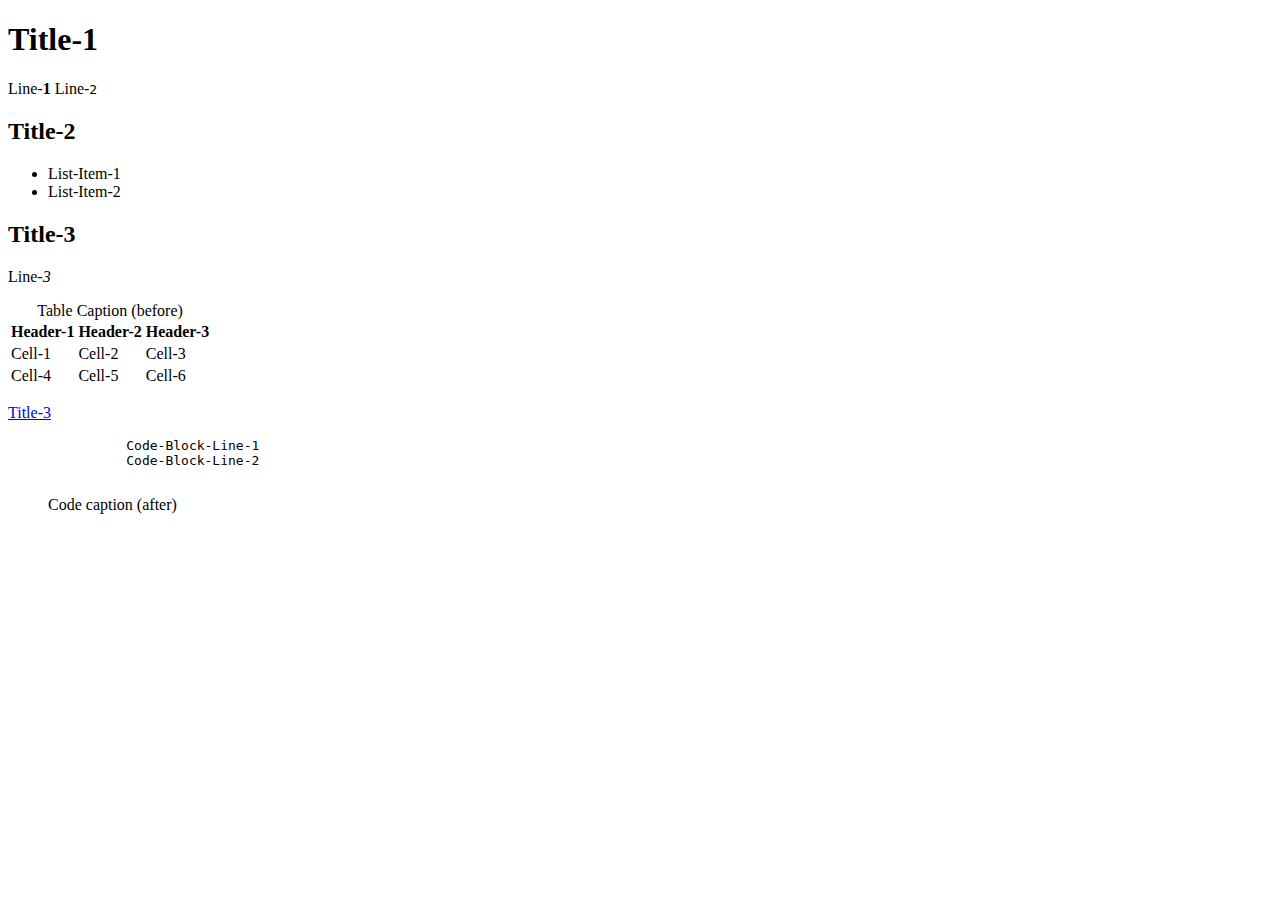
<file: example/book.html>
<!DOCTYPE html>
<html>
  <head>
    <title>
      STX
    </title>
  </head>
  <body>
    <main>
      <h1 id="cbc65e393c4e694bf2e6234785bb64e0">
        Title-1
      </h1>
      <p>
        Line-<strong>1</strong>
        Line-<code>2</code>
      </p>
      <h2 id="2656f9b9149cba88b9a76eacb4a9bbf9">
        Title-2
      </h2>
      <ul>
        <li>
          List-Item-1
        </li>
        <li>
          List-Item-2
        </li>
      </ul>
      <h2 id="3472d1cde6f216e0292664a2f69556f3">
        Title-3
      </h2>
      <p>
        Line-<em>3</em>
      </p>
      <table>
        <caption>
          Table Caption (before)
        </caption>
        <tr>
          <th>
            Header-1 
          </th>
          <th>
            Header-2 
          </th>
          <th>
            Header-3 
          </th>
        </tr>
        <tr>
          <td>
            Cell-1   
          </td>
          <td>
            Cell-2   
          </td>
          <td>
            Cell-3   
          </td>
        </tr>
        <tr>
          <td>
            Cell-4   
          </td>
          <td>
            Cell-5   
          </td>
          <td>
            Cell-6   
          </td>
        </tr>
      </table>
      <p>
        <a href="#3472d1cde6f216e0292664a2f69556f3">Title-3</a>
      </p>
      <figure>
        <pre>
          Code-Block-Line-1
          Code-Block-Line-2
        </pre>
        <figcaption>
          Code caption (after)
        </figcaption>
      </figure>
    </main>
  </body>
</html>
</file>
